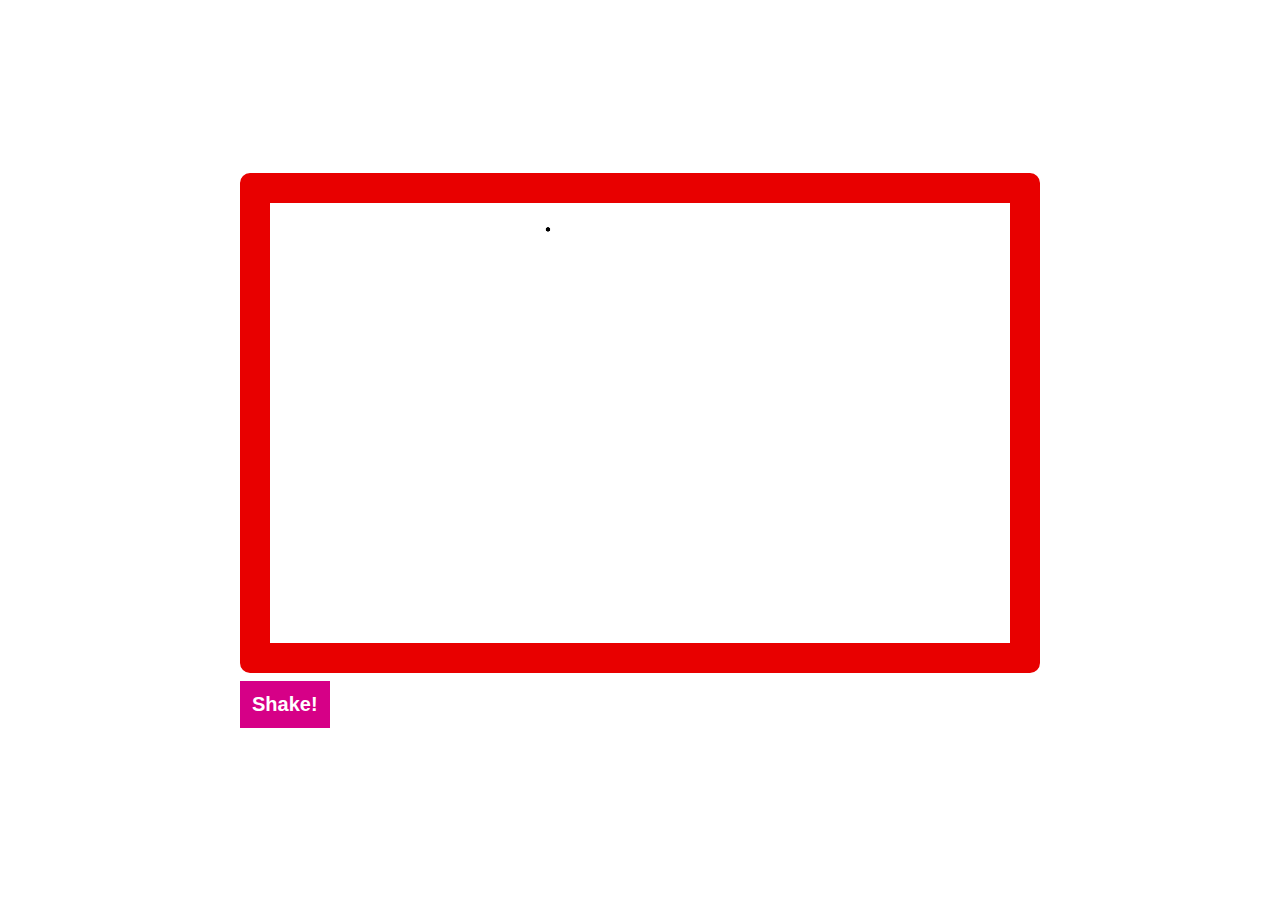
<file: exercises/33 - Etch-a-Sketch/index.html>
<!DOCTYPE html>
<html lang="en">

<head>
  <meta charset="UTF-8">
  <meta name="viewport" content="width=device-width, initial-scale=1.0">
  <title>Etch A Sketch</title>
  <link rel="stylesheet" href="../../base.css">
</head>

<body>
  <!-- You want to have the canvas double resolution of the CSS which helps create a crisp image on high resolution screens. -->
  <div class="canvasWrap">
    <canvas width="1600" height="1000" id="etch-a-sketch"></canvas>
    <div class="buttons">
      <button class="shake">Shake!</button>
    </div>

  </div>
  <script src="./etch-a-sketch.js"></script>

  <style>
    body {
      min-height: 100vh;
      display: grid;
      align-items: center;
      justify-items: center;
      background: white;
      background: url(https://s3.amazonaws.com/media.locally.net/original/HABA_ALT_2017-08-02-13-22-45.jpg);
      background-size: cover;
    }

    canvas {
      border: 30px solid #e80000;
      border-radius: 10px;
      /* Set the width and height to half the actual size so it doesn't look pixelated */
      width: 800px;
      height: 500px;
      background: white;
    }

    canvas.shake {
      animation: shake 0.5s linear 1;
    }

    @keyframes shake {

      10%,
      90% {
        transform: translate3d(-1px, 0, 0);
      }

      20%,
      80% {
        transform: translate3d(2px, 0, 0);
      }

      30%,
      50%,
      70% {
        transform: translate3d(-4px, 0, 0);
      }

      40%,
      60% {
        transform: translate3d(4px, 0, 0);
      }
    }
  </style>
</body>

</html>
</file>
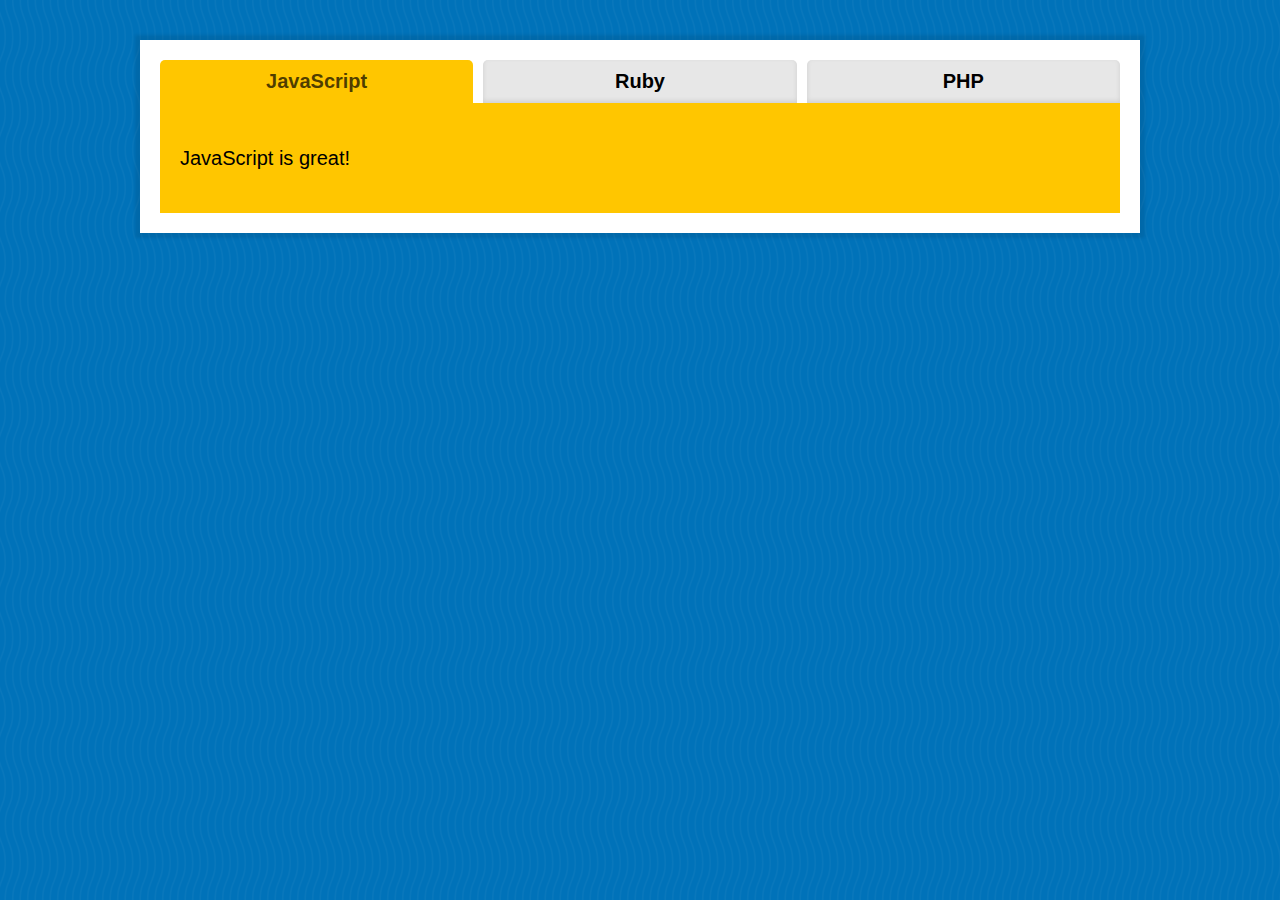
<file: exercises/36 - Tabs/index.html>
<!DOCTYPE html>
<html lang="en">

<head>
  <meta charset="UTF-8">
  <meta name="viewport" content="width=device-width, initial-scale=1.0">
  <title>Tabs</title>
  <link rel="stylesheet" href="../../base.css">
  <link rel="stylesheet" href="./tabs-style.css">
</head>

<body>
  <div class="wrapper">
    <div class="tabs">
      <div role="tablist" aria-label="Programming Languages">
        <button role="tab" aria-selected="true" id="js">
          JavaScript
        </button>
        <button role="tab" aria-selected="false" id="ruby">Ruby
        </button>
        <button role="tab" aria-selected="false" id="php">
          PHP
        </button>
      </div>
      <div role="tabpanel" aria-labelledby="js">
        <p>JavaScript is great!</p>
      </div>
      <div role="tabpanel" aria-labelledby="ruby" hidden>
        <p>Ruby is great</p>
      </div>
      <div role="tabpanel" aria-labelledby="php" hidden>
        <p>PHP is great!</p>
      </div>
    </div>
  </div>
  <script src="./tabs.js"></script>
</body>

</html>
</file>
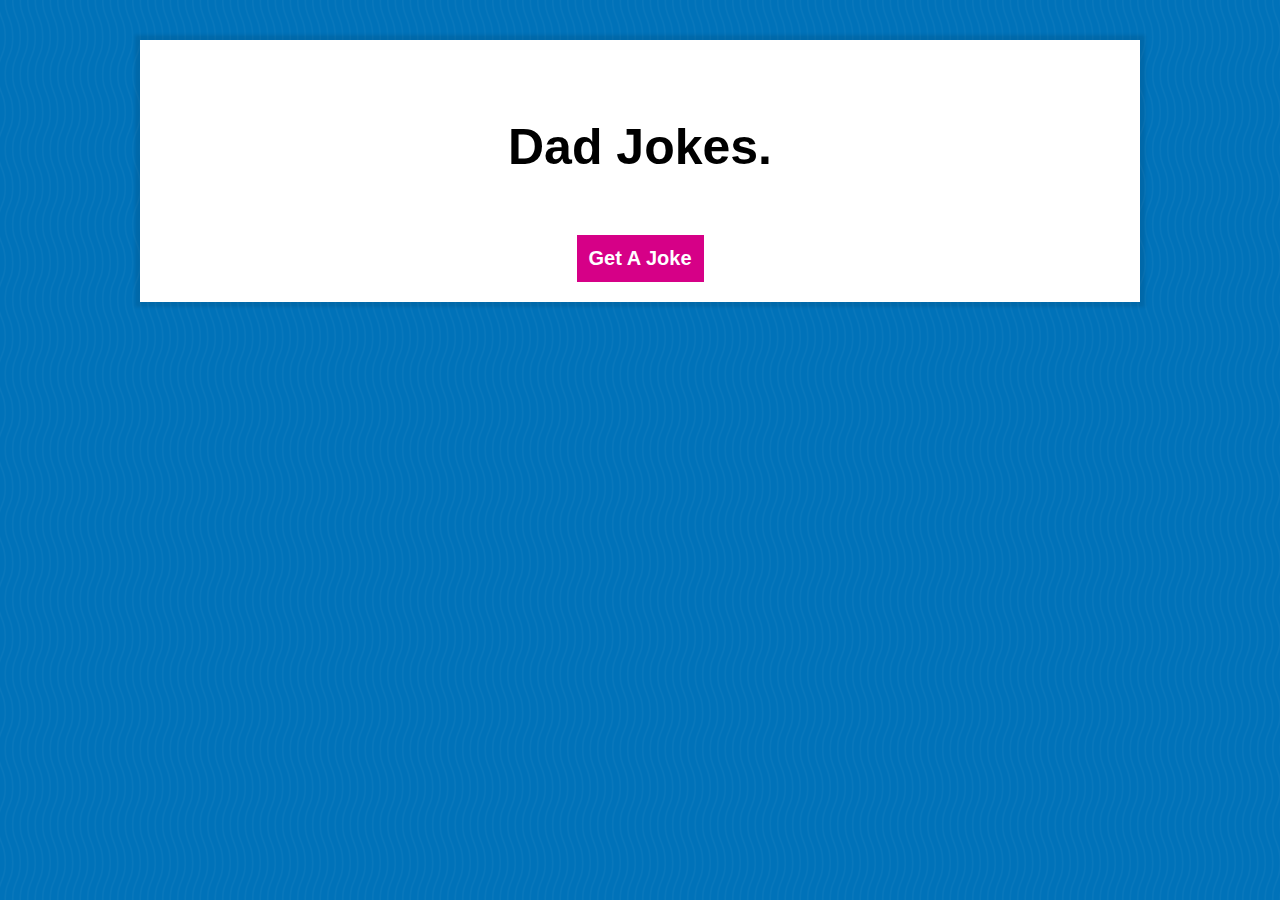
<file: exercises/76 - Dad Jokes/index.html>
<!DOCTYPE html>
<html lang="en">

<head>
  <meta charset="UTF-8">
  <meta name="viewport" content="width=device-width, initial-scale=1.0">
  <title>Dad Jokes</title>
  <link rel="stylesheet" href="../../base.css">
  <style>
    .wrapper {
      text-align: center;
    }

    .joke {
      font-size: 5rem;
      font-weight: 900;
    }
  </style>
</head>

<body>
  <div class="wrapper">
    <div class="joke">
      <p>Dad Jokes.</p>
    </div>
    <button class="getJoke">Get A Joke</button>
  </div>

  <script src="./jokes.js"></script>
</body>

</html>
</file>
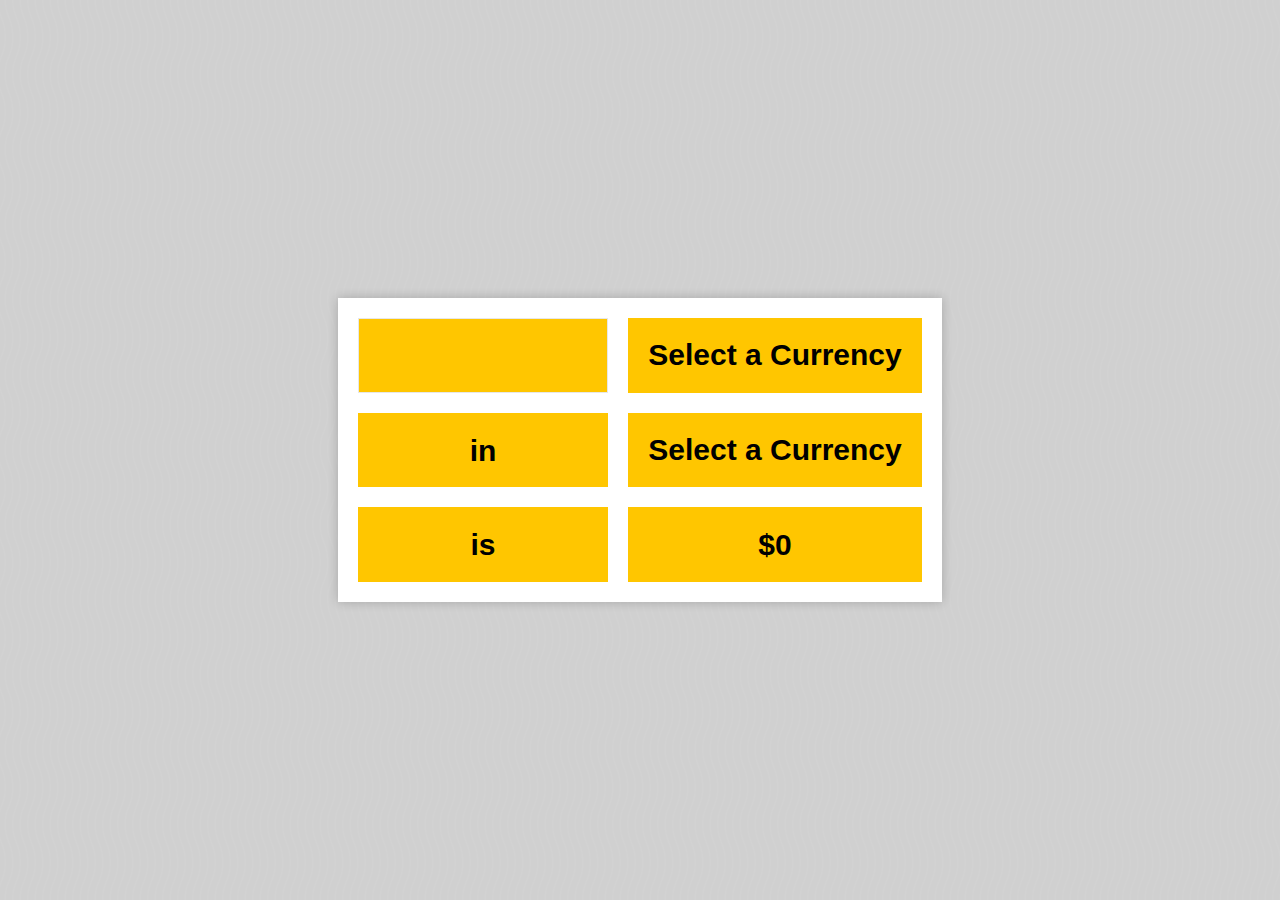
<file: exercises/77 - Currency Converter/index.html>
<!DOCTYPE html>
<html lang="en">

<head>
  <meta charset="UTF-8">
  <meta name="viewport" content="width=device-width, initial-scale=1.0">
  <title>Currency Converter</title>
  <link rel="stylesheet" href="../../base.css">
  <link rel="stylesheet" href="./money.css">
</head>

<body>
  <div class="app">
    <form>
      <input type="number" name="from_amount">
      <select name="from_currency">
        <option>Select a Currency</option>
      </select>
      <p>in</p>
      <select name="to_currency">
        <option>Select a Currency</option>
      </select>
      <p>is</p>
      <p class="to_amount">$0</p>
    </form>
  </div>
  <script src="./money.js"></script>
</body>

</html>
</file>
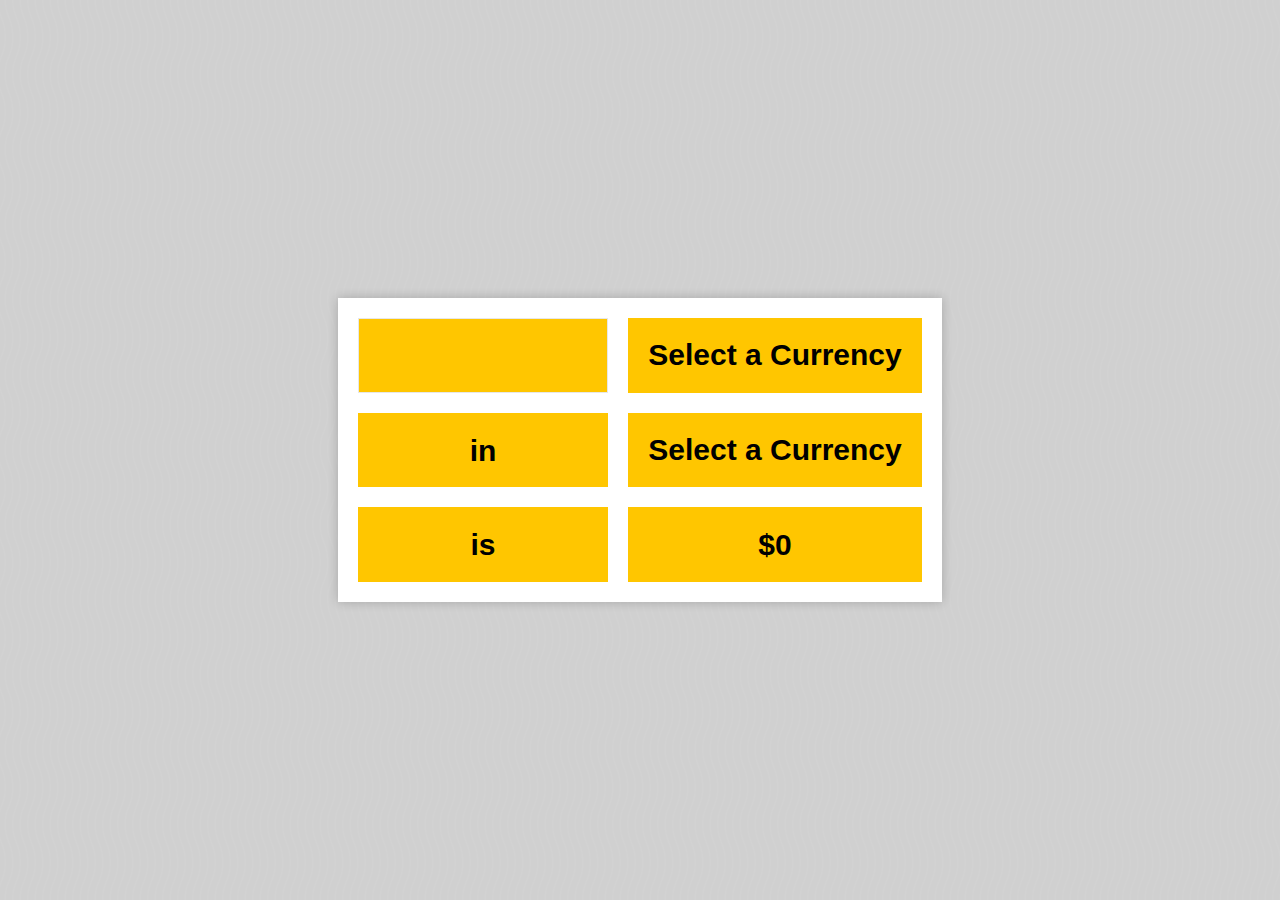
<file: exercises/79 - Currency Converter Modules Refactor  - FINISHED/index.html>
<!DOCTYPE html>
<html lang="en">

<head>
  <meta charset="UTF-8">
  <meta name="viewport" content="width=device-width, initial-scale=1.0">
  <title>Currency Converter</title>
  <link rel="stylesheet" href="../../base.css">
  <link rel="stylesheet" href="./money.css">
</head>

<body>
  <div class="app">
    <form>
      <input type="number" name="from_amount">
      <select name="from_currency">
        <option>Select a Currency</option>
      </select>
      <p>in</p>
      <select name="to_currency">
        <option>Select a Currency</option>
      </select>
      <p>is</p>
      <p class="to_amount">$0</p>
    </form>
  </div>
  <script src="./money.js" type="module"></script>
</body>

</html>
</file>
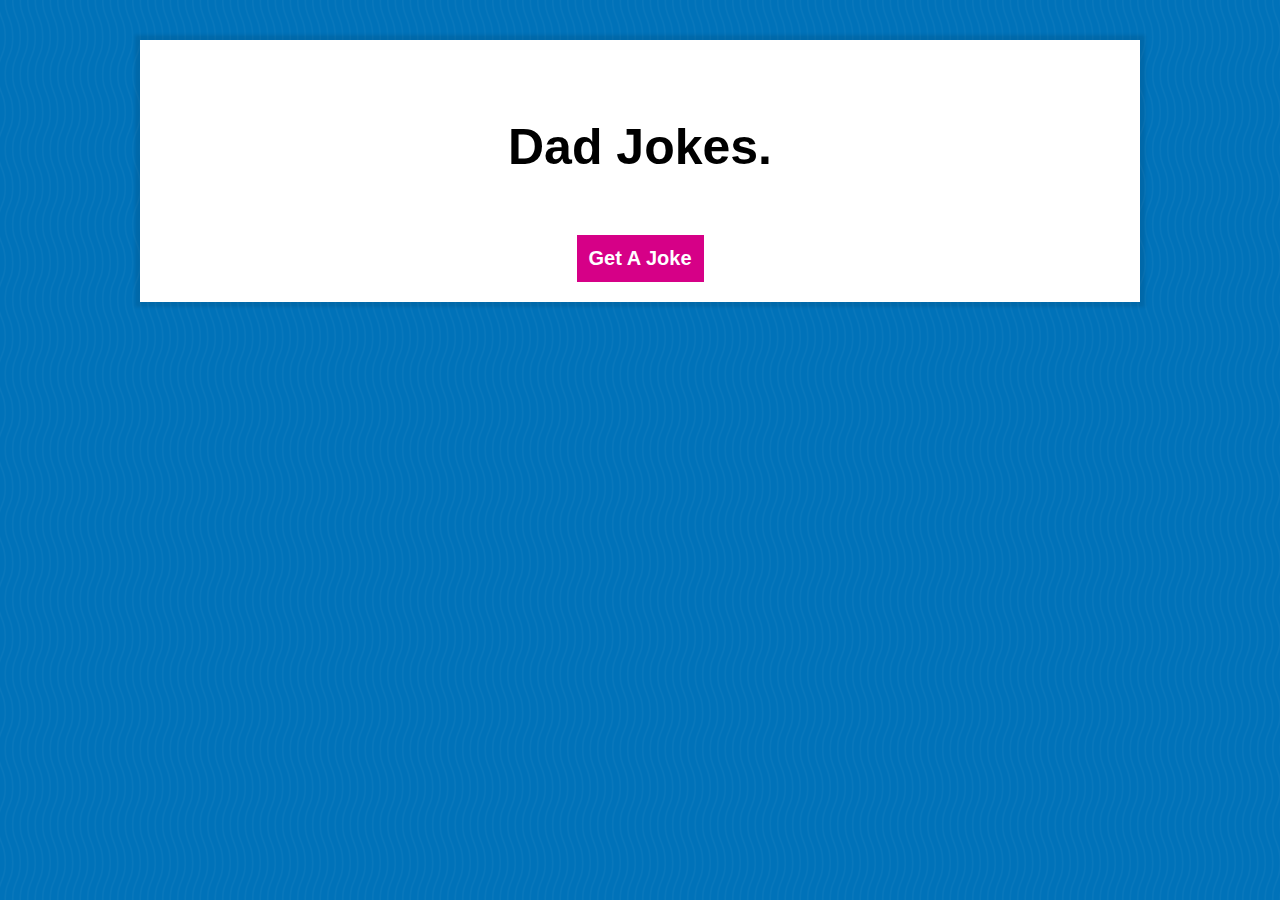
<file: exercises/80 - Dad Jokes Modules - FINISHED/index.html>
<!DOCTYPE html>
<html lang="en">

<head>
  <meta charset="UTF-8">
  <meta name="viewport" content="width=device-width, initial-scale=1.0">
  <title>Dad Jokes</title>
  <link rel="stylesheet" href="../../base.css">
  <style>
    html {
      --size: 20px;
    }

    .wrapper {
      text-align: center;
    }

    .joke {
      font-size: 5rem;
      font-weight: 900;
    }

    .lds-ripple {
      display: inline-block;
      position: relative;

      width: var(--size);
      height: var(--size);
    }

    .lds-ripple div {
      position: absolute;
      border: 4px solid white;
      opacity: 1;
      border-radius: 50%;
      animation: lds-ripple 1s cubic-bezier(0, 0.2, 0.8, 1) infinite;
    }

    .lds-ripple div:nth-child(2) {
      animation-delay: -0.5s;
    }

    @keyframes lds-ripple {
      0% {
        top: calc(var(--size) / 2);
        left: calc(var(--size) / 2);
        width: 0;
        height: 0;
        opacity: 1;
      }

      100% {
        top: 0px;
        left: 0px;
        width: calc(var(--size) * 0.9);
        height: calc(var(--size) * 0.9);
        opacity: 0;
      }
    }

    .hidden {
      display: none;
    }
  </style>
</head>

<body>
  <div class="wrapper app">
    <div class="joke">
      <p>Dad Jokes.</p>
    </div>
    <button class="getJoke">
      <span class="jokeText">Get A Joke</span>
      <div class="lds-ripple loader hidden">
        <div></div>
        <div></div>
      </div>
    </button>
  </div>

  <script src="./jokes.js" type="module"></script>
</body>

</html>
</file>
<file: exercises/36 - Tabs/tabs-style.css>
.tabs {
  display: grid;
}

[role='tablist'] {
  display: grid;
  grid-template-columns: repeat(auto-fit, minmax(200px, 1fr));
  grid-gap: 10px;
}

[role='tabpanel'] {
  background: var(--yellow);
  padding: 2rem;
}

button {
  background: var(--grey);
  border: 0;
  color: black;
  border-radius: 5px 5px 0 0;
  --bs-color: rgba(0, 0, 0, 0.1);
  box-shadow: inset 0 -2px 5px var(--bs-color);
  cursor: pointer;
}

button[aria-selected='true'] {
  background: var(--yellow);
  box-shadow: none;
  color: rgba(0, 0, 0, 0.7);
}

button:focus {
  outline: 0;
  --bs-color: rgba(0, 0, 0, 0.6);
}
</file>
<file: exercises/77 - Currency Converter/money.css>
html, body {
  background-color: #d0d0d0;
}

body {
  display: grid;
  grid-template-rows: 1fr;
  justify-content: center;
  align-items: center;
  min-height: 100vh;
}

.app {
  max-width: 800px;
  background: white;
}

.app form {
  border:0;
  display: grid;
  grid-template-columns: auto 1fr;
  grid-auto-rows: 1fr;
  font-size: 3rem;
  text-align: center;
  font-weight: 600;
  padding: 2rem;
  box-shadow: 0 0 10px rgba(0,0,0,0.2);
  grid-gap:2rem;
  align-items: stretch;
}


.app :is(button, input, select, textarea) {
  margin:0;
  text-align: center;
  font-weight: 600;
  border:0;
}

.app :is(button, input, select, textarea):focus {
  outline-color: violet;
}

.app input {
  width: 250px;
}

.app select {
  background: none;
  border:0;
  padding: 2rem;
}

.app form > * {
  background: var(--yellow);
  margin: 0;
  border-radius: 0;
  -webkit-appearance: none;
  display: grid;
  align-content: center;
}
</file>
<file: exercises/79 - Currency Converter Modules Refactor  - FINISHED/money.css>
html, body {
  background-color: #d0d0d0;
}

body {
  display: grid;
  grid-template-rows: 1fr;
  justify-content: center;
  align-items: center;
  min-height: 100vh;
}

.app {
  max-width: 800px;
  background: white;
}

.app form {
  border:0;
  display: grid;
  grid-template-columns: auto 1fr;
  grid-auto-rows: 1fr;
  font-size: 3rem;
  text-align: center;
  font-weight: 600;
  padding: 2rem;
  box-shadow: 0 0 10px rgba(0,0,0,0.2);
  grid-gap:2rem;
  align-items: stretch;
}


.app :is(button, input, select, textarea) {
  margin:0;
  text-align: center;
  font-weight: 600;
  border:0;
}

.app :is(button, input, select, textarea):focus {
  outline-color: violet;
}

.app input {
  width: 250px;
}

.app select {
  background: none;
  border:0;
  padding: 2rem;
}

.app form > * {
  background: var(--yellow);
  margin: 0;
  border-radius: 0;
  -webkit-appearance: none;
  display: grid;
  align-content: center;
}
</file>
<file: base.css>
/* normalize.css v8.0.1 | MIT License | github.com/necolas/normalize.css */button,hr,input{overflow:visible}progress,sub,sup{vertical-align:baseline}[type=checkbox],[type=radio],legend{box-sizing:border-box;padding:0}html{line-height:1.15;-webkit-text-size-adjust:100%}body{margin:0}details,main{display:block}h1{font-size:2em;margin:.67em 0}hr{box-sizing:content-box;height:0}code,kbd,pre,samp{font-family:monospace,monospace;font-size:1em}a{background-color:transparent}abbr[title]{border-bottom:none;text-decoration:underline;text-decoration:underline dotted}b,strong{font-weight:bolder}small{font-size:80%}sub,sup{font-size:75%;line-height:0;position:relative}sub{bottom:-.25em}sup{top:-.5em}img{border-style:none}button,input,optgroup,select,textarea{font-family:inherit;font-size:100%;line-height:1.15;margin:0}button,select{text-transform:none}[type=button],[type=reset],[type=submit],button{-webkit-appearance:button}[type=button]::-moz-focus-inner,[type=reset]::-moz-focus-inner,[type=submit]::-moz-focus-inner,button::-moz-focus-inner{border-style:none;padding:0}[type=button]:-moz-focusring,[type=reset]:-moz-focusring,[type=submit]:-moz-focusring,button:-moz-focusring{outline:ButtonText dotted 1px}fieldset{padding:.35em .75em .625em}legend{color:inherit;display:table;max-width:100%;white-space:normal}textarea{overflow:auto}[type=number]::-webkit-inner-spin-button,[type=number]::-webkit-outer-spin-button{height:auto}[type=search]{-webkit-appearance:textfield;outline-offset:-2px}[type=search]::-webkit-search-decoration{-webkit-appearance:none}::-webkit-file-upload-button{-webkit-appearance:button;font:inherit}summary{display:list-item}[hidden],template{display:none}



/* Variables */
html {
  --grey: #e7e7e7;
  --gray: var(--grey);
  --blue: #0072B9;
  --pink: #D60087;
  --yellow: #ffc600;
  --black: #2e2e2e;
  --red: #c73737;
  --green: #61e846;
  --text-shadow: 2px 2px 0 rgba(0,0,0,0.2);
  --box-shadow: 0 0 5px 5px rgba(0,0,0,0.2);
  font-size: 62.5%;
  font-family: -apple-system, BlinkMacSystemFont, 'Segoe UI', Roboto, Oxygen, Ubuntu, Cantarell, 'Open Sans', 'Helvetica Neue', sans-serif;
  box-sizing: border-box;
}

*, *:before, *:after {
  box-sizing: inherit;
}

body {
  font-size: 2rem;
  line-height: 1.5;
  background-color: var(--blue);
  background-image: url("data:image/svg+xml,%3Csvg width='20' height='100' xmlns='http://www.w3.org/2000/svg'%3E%3Cpath d='M0 21.184c.13.357.264.72.402 1.088l.661 1.768C4.653 33.64 6 39.647 6 50c0 10.271-1.222 15.362-4.928 24.629-.383.955-.74 1.869-1.072 2.75v6.225c.73-2.51 1.691-5.139 2.928-8.233C6.722 65.888 8 60.562 8 50c0-10.626-1.397-16.855-5.063-26.66l-.662-1.767C1.352 19.098.601 16.913 0 14.85v6.335zm20 0C17.108 13.258 16 8.077 16 0h2c0 5.744.574 9.951 2 14.85v6.334zm0 56.195c-2.966 7.86-4 13.123-4 22.621h2c0-6.842.542-11.386 2-16.396v-6.225zM6 0c0 8.44 1.21 13.718 4.402 22.272l.661 1.768C14.653 33.64 16 39.647 16 50c0 10.271-1.222 15.362-4.928 24.629C7.278 84.112 6 89.438 6 100h2c0-10.271 1.222-15.362 4.928-24.629C16.722 65.888 18 60.562 18 50c0-10.626-1.397-16.855-5.063-26.66l-.662-1.767C9.16 13.223 8 8.163 8 0H6z' fill='%23fff' fill-rule='nonzero' fill-opacity='.1' opacity='.349'/%3E%3C/svg%3E%0A");
  background-size: 15px;
}


/* Table Styles */

table {
  border-radius: 5px;
  overflow: hidden;
  margin-bottom: 2rem;
  border-collapse: collapse;
}

td, th {
  border: 1px solid var(--grey);
  padding: 0.5rem;
}


/* Helper Divs */

.wrapper {
  max-width: 1000px;
  margin: 4rem auto;
  padding: 2rem;
  background: white;
}

.box, .wrapper {
  box-shadow: 0 0 3px 5px rgba(0,0,0,0.08653);
}
a {
  color: var(--blue);
  text-decoration-color: var(--yellow);
}


a.button, button, input[type="button"] {
  color: white;
  background: var(--pink);
  padding: 1rem;
  border: 0;
  border: 2px solid transparent;
  text-decoration: none;
  font-weight: 600;
  font-size:2rem;
}

:focus {
  outline-color: var(--pink);
}

fieldset {
  border: 1px solid black;
}

input:not([type="checkbox"]):not([type="radio"]), textarea, select {
  display: block;
  padding: 1rem;
  border: 1px solid var(--grey);
}

.success {
  border: 1px solid red;
}

h1,
h2,
h3,
h4,
h5,
h6 {
  color: white;
  margin-top: 0;
  line-height: 1;
  text-shadow: var(--text-shadow);
}
.wrapper h1,
.wrapper h2,
.wrapper h3,
.wrapper h4,
.wrapper h5,
.wrapper h6 {
  color: var(--black);
  text-shadow: none;
}
</file>
